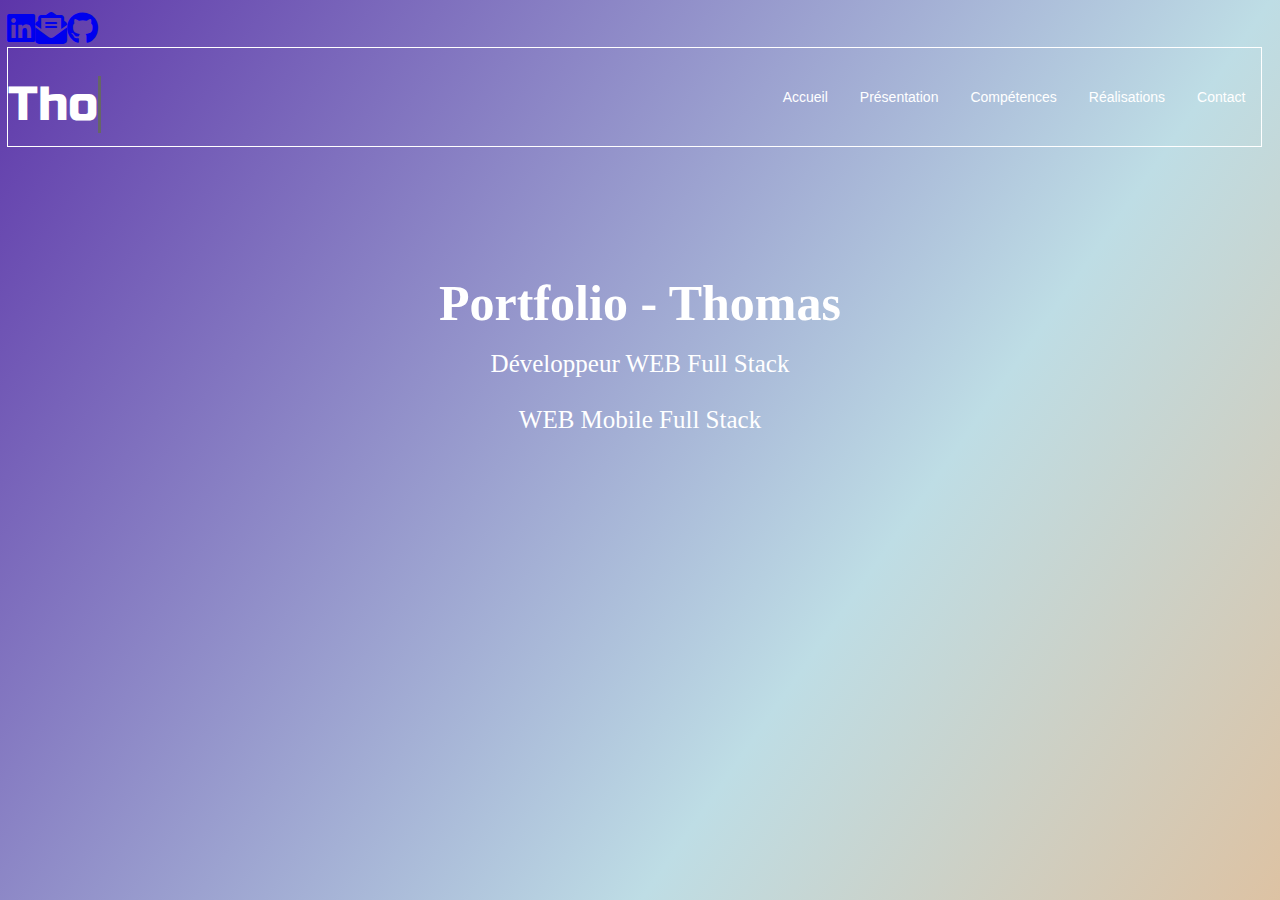
<file: index.html>
<!DOCTYPE html>
<html lang="en">

<head>
	<meta charset="UTF-8">
	<meta name="viewport" content="width=device-width, initial-scale=1">
	<link rel="stylesheet" href="assets/css/index.css">
	<link rel="shortcut icon" href="assets/image/phasmo1.ico" type="image/x-icon">
	<link rel="stylesheet" href="https://cdnjs.cloudflare.com/ajax/libs/font-awesome/6.5.1/css/all.min.css">
	<title>Portfolio</title>
</head>

<body>

	<div class="footer">
		<a href="#" target="_blank"><i class="fa-brands fa-linkedin fa-2xl"></i></a>
		<a href="mailto:thomas59.gameur@gmail.com" target="_blank"><i
				class="fa-solid fa-envelope-open-text fa-2xl"></i></a>
		<a href="https://github.com/Thomaass59" target="_blank"><i class="fa-brands fa-github fa-2xl"></i></a>
	</div>

	<div class="navbar NavigationLayer" id="myNavbar">

		<h1 class="title" id="title">
			<span class="txt-rotate" data-period="2000" data-rotate='[ "Thomas." ]'></span>
		</h1>
		<a class="btnHome">Accueil</a>
		<a class="btnPresentation">Présentation</a>
		<a class="btnCompetence">Compétences</a>
		<a class="btnRealisation">Réalisations</a>
		<a class="btnContact">Contact</a>
		<a href="javascript:void(0);" class="icon" onclick="myFunction()">
			<i class="fa fa-bars"></i>
		</a>
	</div>

	<hr class="mobilResponvise">

	<section class="sectionHome">

		<h1 class="titleHome">Portfolio - Thomas</h1>
		<br>
		<div class="descriptionHome">
			<p>Développeur WEB Full Stack</p>
			<br>
			<p>WEB Mobile Full Stack</p>
		</div>

	</section>

	<section class="sectionPresentation">

		<div class="profil">
			<div id="photo"></div>
			<div id="text">
				<h3>Bonjour</h3>
				<p>Je suis Thomas.</p>
				<p>Développeur WEB & Mobile Full Stack.</p>
			</div>
		</div>

	</section>

	<section class="sectionCompetence">
		<div id="header2">
			<h1>Mes Compétences</h1>
			<br><br>
		</div>
		<div id="text2">
			<p>Je suis en mesure d'intervenir sur défférentes programmations</p>
			<p>Plus précisement :</p>
			<p>> Concevoir, manipuler et interroger des bases de données</p>
			<img width="50" height="50" src="assets/ico/mysql.png" alt="MySQL">
			<p>> Concevoir le back-end et les API sous forme de webservice</p>
			<img width="50" height="50" src="assets/ico/php.png" alt="PHP">
			<p>> Concevoir le front-end et optimiser les assets</p>
			<img width="50" height="50" src="assets/ico/html5.png" alt="HTML5">
			<img width="50" height="50" src="assets/ico/angular.png" alt="Angular">
			<img width="50" height="50" src="assets/ico/js.png" alt="JavaScript">
			<p>> Configurer l'infrastructure matérielle et les serveurs</p>
			<img width="50" height="50" src="assets/ico/docker.png" alt="Docker">
			<img width="50" height="50" src="assets/ico/git.png" alt="GIT">
			<img width="50" height="50" src="assets/ico/debian.png" alt="Debian">
			<img width="50" height="50" src="assets/ico/figma.png" alt="Figma">
			<img width="50" height="50" src="assets/ico/windows.png" alt="Windows">
		</div>
	</section>

	<section class="sectionRealisation">
		<div id="header2">
			<h1>Mes Réalisations</h1>
			<br><br>
		</div>
		<div class="site1 btnProjets">
			<div id="real1">
				<div id="real3">
					<h2>Mes Projets réalisés en formation</h2>
					<p>La page qui répertorie tous mes projets.</p>
					<p>Cliquez ici</p>
				</div>
			</div>
		</div>
	</section>

	<section class="sectionProjets">
		<div class="descriptionProjets">
			<h1>Mes projets en Formation</h1>
			<br><br>
			<div class="flexFlex">
				<div class="combatAvenger">
					<h3>Héros Assemblés : La Lutte Finale</h3>
					<br>
					<h4>-> Projet Créer un jeu de combat coup par coup en :</h4>
					<br>
					<div class="skill">
						<div>
							<img width="50" height="50" src="assets/ico/html5.png" alt="HTML5">
							<p>HTML5 / CSS</p>
						</div>
						<div>
							<img width="50" height="50" src="assets/ico/js.png" alt="JavaScript">
							<p>JavaScript</p>
						</div>
					</div>
				</div>
				<br><br>
				<div class="wikiPhobia">
					<h3>WikiPhobia</h3>
					<br>
					<h4>-> Un site web phasmophobia en :</h4>
					<br>
					<div class="skill">
						<div>
							<img width="50" height="50" src="assets/ico/html5.png" alt="HTML5">
							<p>HTML5 / CSS</p>
						</div>
						<div>
							<img width="50" height="50" src="assets/ico/js.png" alt="JavaScript">
							<p>JavaScript</p>
						</div>
					</div>
					<br>
					<h4>pour mon ECM</h4>
				</div>
			</div>
		</div>
	</section>

	<section class="sectionContact BaseLayers" id="PageFive">
		<div class="container">
			<h1>Formulaire de contact</h1><br>

			<form id="contact" method="post" action="#"><br>
				<label for="fname">Prénom</label><br>
				<input type="text" id="nom" name="nom" placeholder="Votre prénom"><br>

				<label for="sujet">Sujet</label><br>
				<input type="text" id="objet" name="objet" placeholder="L'objet de votre message"><br>

				<label for="emailAddress">Email</label><br>
				<input id="emailAddress" type="email" name="email" placeholder="Votre email"><br>


				<label for="subject">Message</label><br>
				<textarea id="message" name="message" placeholder="Votre message" style="height:200px"></textarea><br>

				<input type="submit" value="Envoyer" value="Envoyer le formulaire !" disabled>
			</form>
		</div>
	</section>

	<script src="assets/scripts/scripts.js"></script>

</html>
</file>
<file: assets/css/index.css>
@import url('animation.css');
@import url('font.css');

* {
    margin: 0;
    padding: 0;
}

body {
    background: linear-gradient(305deg, #715a1b, #fca862, #bedde5, #5d35a9);
    background-size: 240% 240%;
    animation: animBack 28s ease infinite;
    /* height: 100vh;
    width: 100vw; */
    margin: 7px;
    overflow-x: hidden;
    scrollbar-width: thin;
    /* "auto" or "thin" */
    scrollbar-color: rgba(0, 0, 255, 0) rgba(255, 166, 0, 0);
    /* scroll thumb and track */
}

body::-webkit-scrollbar {
    width: 12px;
    /* width of the entire scrollbar */
}

body::-webkit-scrollbar-track {
    background: linear-gradient(305deg, #715a1b, #fca862, #bedde5, #5d35a9);
    /* color of the tracking area */
}

body::-webkit-scrollbar-thumb {
    background-color: linear-gradient(305deg, #715a1b, #fca862, #bedde5, #5d35a9);
    ;
    /* color of the scroll thumb */
    border-radius: 20px;
    /* roundness of the scroll thumb */
    border: 3px solid rgb(255, 255, 255);
    /* creates padding around scroll thumb */
}

.navbar {
    display: flex;
    /* Utilisation de flexbox pour aligner les éléments horizontalement */
    align-items: center;
    /* Alignement vertical au centre */
    background-color: rgba(255, 255, 255, 0);
    /* Couleur de fond transparente */
    border: none;
    /* Suppression de la bordure */
}

.NavigationLayer {
    display: none;
}

.btnProjets {
    cursor: pointer;
}

.title {
    font-family: 'russo_oneregular';
    font-weight: 300;
    font-size: 48px;
    padding-top: 15px;
    margin-right: auto;
    /* Permet au titre de rester à gauche */
    color: white;
    /* Couleur du texte */
}

#barre {
    font-family: 'Courier New', Courier, monospace;
    position: absolute;
    opacity: 1;
    animation: barre 0.7s infinite;
}

.blink {
    animation: barre 0.7s infinite;
}

.footer {
    display: flex;
    justify-content: left;
    height: 15px;
    color: #fff;
    padding-top: 1%;
    padding-bottom: 1%;
    padding-right: 5%;
}

a:hover,
a {
    outline: none;
    text-decoration: none;
}


a:visited {
    text-decoration: none;
    color: inherit;
}

.btnHome,
.btnPresentation,
.btnCompetence,
.btnRealisation,
.btnContact {
    font-family: Roboto, sans-serif;
    font-weight: 0;
    font-size: 14px;
    color: #ffffff;
    background-color: #00000000;
    padding: 10px 30px;
    transition: 807ms;
    transform: translateY(0);
    display: flex;
    flex-direction: row;
    align-items: center;
    cursor: pointer;
}

.btnHome:hover,
.btnPresentation:hover,
.btnCompetence:hover,
.btnRealisation:hover,
.btnContact:hover {
    transition: 1000ms;
    color: white;
    border-bottom: solid 5px;
}

.sectionHome {
    flex-direction: column;
    overflow-y: hidden !important;
}

.sectionPresentation,
.sectionContact {
    display: none;
    overflow-y: hidden !important;
}


.sectionCompetence,
.sectionRealisation {
    display: none;
    overflow-y: auto;
}

.sectionProjets {
    display: none;
    justify-content: center;
    overflow-y: auto;
}

.titleSection {
    margin-top: 20px;
    margin-bottom: 20px;
    display: flex;
    font-family: phasmo;
    font-size: 50px;
    color: white;
    text-align: center;
    flex-direction: column;
}

.titleHome {
    margin-top: 10%;
    display: flex;
    font-family: phasmo;
    font-size: 50px;
    color: white;
    text-align: center;
    flex-direction: column;
}

.descriptionHome {
    font-family: roboto sans-serif;
    font-size: 25px;
    text-align: center;
    color: white;
}

.descriptionProjets {
    display: flex;
    font-family: roboto sans-serif;
    font-size: 25px;
    text-align: center;
    color: white;
    flex-direction: column;
    flex-wrap: wrap;
    align-content: center;
    align-items: center;
    justify-content: center;
}

.combatAvenger,
.wikiPhobia {
    border: 2px solid white;
    border-radius: 2%;
    display: flex;
    flex-direction: column;
    margin: 20px;
    padding: 11px;
    cursor: pointer;
    /* Ajoute le curseur de type pointeur */
}

.flexFlex {
    display: flex;
}

.skill {
    display: flex;
    align-items: center;
    justify-content: center;
}

.skill div {
    margin-right: 20px;
    /* Espacement entre les groupes img + p */
}

.skill img {
    margin-right: 5px;
    /* Espacement entre les images */
}

.navbar a {
    color: white;
    text-align: center;
    padding: 14px 16px;
    text-decoration: none;
}

.navbar a:hover {
    background-color: #ddd;
    color: rgb(255, 255, 255);
}

.active {
    color: white;
    border-bottom: solid 5px;
}

.navbar .icon {
    display: none;
    /* Masquage par défaut */
}

.profil {
    display: flex;
    justify-self: center;
    width: 100%;
    height: 30%;
}

#photo {
    width: 200px;
    height: 200px;
    border-radius: 400px;
    background-image: url("../img/photo.png");
    background-position: center;
    background-size: cover;
    margin-top: 13%;
    margin-left: 30%;
}

#text {
    margin-top: 15%;
    margin-left: 5%;
    font-size: 200%;
    white-space: normal;
    color: white;
}

#text2 {
    text-align: center;
    margin-top: -2%;
    margin-left: 5%;
    font-size: 200%;
    white-space: normal;
    color: white;
}

#header2 {
    text-align: center;
    color: white;
    font-family: 'interregular';
    font-weight: 30px;
    font-size: 30px;
    padding-top: 3%;
    height: 10%;
}

.site1 {
    margin-left: 27%;
    width: 900px;
    height: 300px;
    display: flex;
    cursor: pointer;
}

#real1 {
    display: flex;
    width: 100%;
    height: 50%;
    background-color: none;
}

#real3 {
    margin-top: 1%;
    margin-left: 1%;
    font-size: 200%;
    color: white;
    font-family: 'josefin_sansthin' impact;
    text-align: center;

}

.container {
    text-align: center;
    max-width: 296px;
    min-height: 429px;
    margin: -1px auto;
    padding: 25px 45px 34px 37px;
    background-color: #ffffff;
    border-radius: 20px;
}

.BaseLayers {
    width: 100vw;
    height: 74vh;
    position: absolute;
    padding-top: 2.5%;
}

.mobilResponvise {
    display: none;
}

@media screen and (min-width: 600px) {
    .NavigationLayer {
        height: 5%;
        background-color: rgba(255, 255, 255, 0);
        border: 1px solid #000000;
        border-color: white;
        width: 99%;
        height: 98px;
        display: flex;
        justify-content: space-around;
    }
}

/* Mobil */
@media screen and (max-width: 600px) {
    body {
        width: 100vw;
        height: 100vh;
        overflow: hidden;
    }

    .mobilResponvise {
        display: block;
        position: absolute;
        height: 5px;
        width: 533px;
        color: white;
        top: 19%;
    }

    .sectionHome {
        width: 100vw;
        height: 100vh;
        position: absolute;
        top: 25%;
    }

    .sectionPresentation,
    .sectionCompetence,
    .sectionRealisation,
    .sectionContact,
    .sectionProjets {
        display: none;
        flex-direction: column;
        position: absolute;
        top: 25%;
        width: 100vw;
        height: 100vh;
    }

    .footer {
        position: absolute;
        background-color: #ffffff00;
        /* Couleur de fond */
        color: #fff;
        /* Couleur du texte */
        padding: 10px;
        /* Ajouter un peu de marge intérieure */
        text-align: center;
        /* Centrer horizontalement */
    }

    .footer a {
        display: inline-block;
        /* Afficher en ligne */
        margin: 0 10px;
        /* Ajouter de l'espace entre les éléments */
        vertical-align: middle;
        /* Alignement vertical au centre */
        color: #fff;
        /* Couleur du texte */
        font-size: 20px;
        /* Taille de la police */
    }

    .title {
        font-family: 'russo_oneregular';
        font-weight: 300;
        font-size: 40px;
        padding-top: 25px;
        position: absolute;
        left: 150px;
        top: 30px;
    }

    .navbar {
        background-color: #ffffff00;
        overflow: hidden;
        display: block;
    }

    .navbar a:not(:first-child) {
        display: none;
    }

    .navbar a.icon {
        float: right;
        /* Alignement à droite */
        display: block;
        /* Affichage en bloc */
    }

    .navbar.responsive a {
        float: none;
        /* Annulation du flot */
        display: block;
        /* Affichage en bloc */
        text-align: left;
        /* Alignement à gauche */
    }

    .navbar.responsive a.icon {
        position: absolute;
        top: 10px;
        /* Ajustez la valeur en fonction de la marge souhaitée depuis le haut */
        right: 10px;
        /* Ajustez la valeur en fonction de la marge souhaitée depuis la droite */
        z-index: 1000;
    }

    .navbar.responsive a {
        float: none;
        display: block;
        text-align: left;
    }

    .navbar a {
        color: white;
        text-align: center;
        padding: 14px 25px;
        text-decoration: none;
    }

    #photo {
        width: 338px;
        height: 129px;
        border-radius: 400px;
        background-image: url(../img/photo.png);
        background-position: center;
        background-size: cover;
        margin-top: 29%;
        margin-left: 4%;
    }

    #header2 {
        text-align: center;
        color: white;
        font-family: 'interregular';
        font-weight: 30px;
        font-size: 25px;
        padding-top: 6%;
        height: 9%;
    }

    .site1 {
        margin-left: 27%;
        width: 50vw;
        height: 50vh;
        display: flex;
        cursor: pointer;
    }

    #real1 {
        display: flex;
        width: 50vw;
        height: 50vh;
        background-color: none;
    }

    #real3 {
        margin-top: 1%;
        margin-left: 1%;
        font-size: 200%;
        color: white;
        font-family: 'josefin_sansthin' impact;
        text-align: center;

    }

    .descriptionProjets {
        display: flex;
        font-family: roboto sans-serif;
        font-size: 25px;
        text-align: center;
        color: white;
        flex-direction: column;
        flex-wrap: wrap;
        align-content: center;
        align-items: center;
        justify-content: center;
    }

    .combatAvenger,
    .wikiPhobia {
        border: 2px solid white;
        border-radius: 2%;
        display: flex;
        flex-direction: column;
        margin: 20px;
        padding: 11px;
        cursor: pointer;
        /* Ajoute le curseur de type pointeur */
    }

    .flexFlex {
        display: flex;
        flex-direction: column;
    }

    .skill {
        display: flex;
        align-items: center;
        justify-content: center;
    }

    .skill div {
        margin-right: 20px;
        /* Espacement entre les groupes img + p */
    }

    .skill img {
        margin-right: 5px;
        /* Espacement entre les images */
    }

    .BaseLayers {
        width: 100vw;
        height: 74vh;
        position: absolute;
        padding-top: 2.5%;
    }
}
</file>
